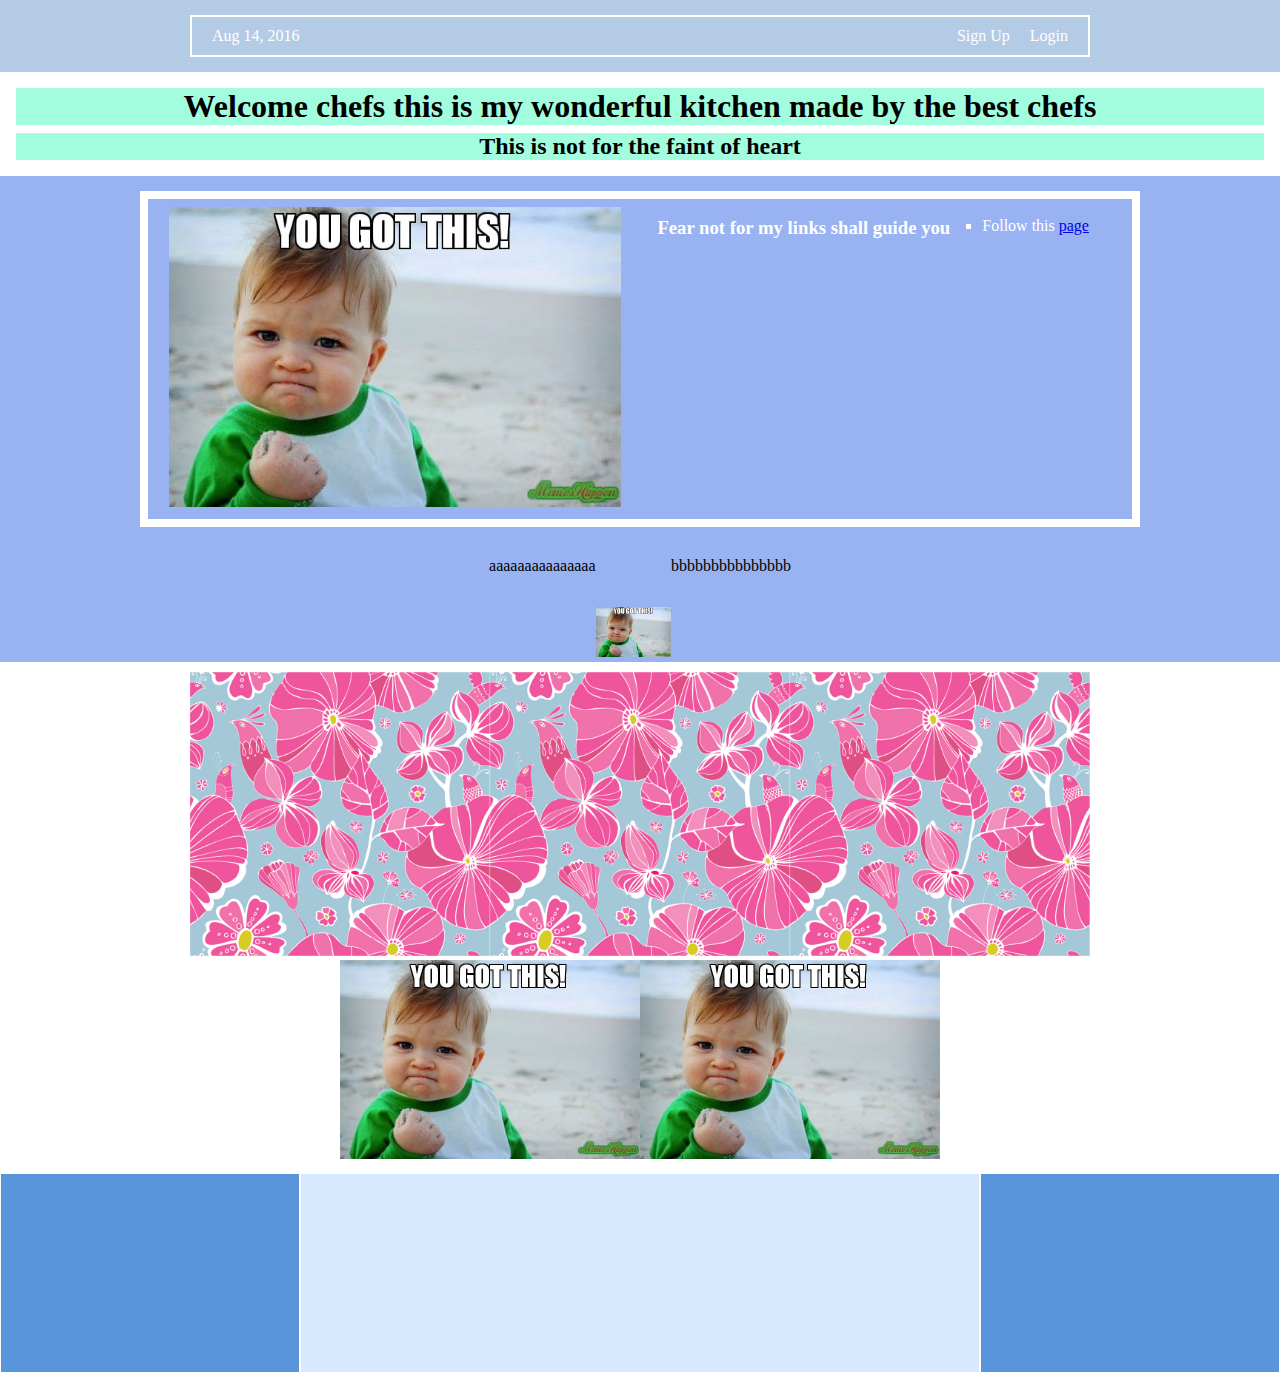
<file: index.html>
<!DOCTYPE html>
<html lang="en">
    <head>
        <meta charset="ETF-8">
        <title>Recipes</title>
        <link rel="stylesheet" href="styles.css">
    </head>
    <body>
        <div class='menu-container'>
            <div class='menu-one'>
                <div class='date'>Aug 14, 2016</div>
                <div class="links-one">
                    <div class='signup'>Sign Up</div>
                    <div class='login'>Login</div>
                </div>
            </div>
          </div>
        <div class="title">
            <div>
                <h1>Welcome chefs this is my wonderful kitchen made by the best chefs</h1>
            </div>
            <div>
                <h2>This is not for the faint of heart</h2>
            </div>
        </div>
        <div class="flex-container">
            <div class="menu">
                <div class="image">
                    <img src="./images/baby.jpg" alt="don't worry" height="300px" width="auto">
                </div>
                <div class="links">
                    <div>
                        <h3>Fear not for my links shall guide you</h3>
                    </div>
                    <div>
                        <ul class="arrow">
                            <li >Follow this <a href="./pages/recipe.html">page</a></li>
                        </ul>
                    </div>
                </div>
            </div>
        </div>
        <div class="flex-container">
            <p class="yap">
aaaaaaaaaaaaaaa
            </p>
            <img class="down" src="./images/baby.jpg" alt="don't worry" height="50px" width="auto">
            <p class="yap">
bbbbbbbbbbbbbbb
            </p>
        </div>
        <div class='photo-grid-container'>
            <div class='photo-grid'>
              <div class='photo-grid-item first-item'>
                <img src='images/baby.jpg' width="300px"/>
              </div>
              <div class='photo-grid-item'>
                <img src='images/flowers.jpg' width="300px"/>
              </div>
              <div class='photo-grid-item'>
                <img src='images/flowers.jpg' width="300px"/>
              </div>
              <div class='photo-grid-item'>
                <img src='images/baby.jpg' width="300px"/>
              </div>
              <div class='photo-grid-item last-item'>
                <img src='images/flowers.jpg' width="300px"/>
              </div>
            </div>
          </div>
          <div class='footer'>
            <div class='footer-item footer-one'></div>
            <div class='footer-item footer-two'></div>
            <div class='footer-item footer-three'></div>
          </div>
    </body>
</html>
</file>
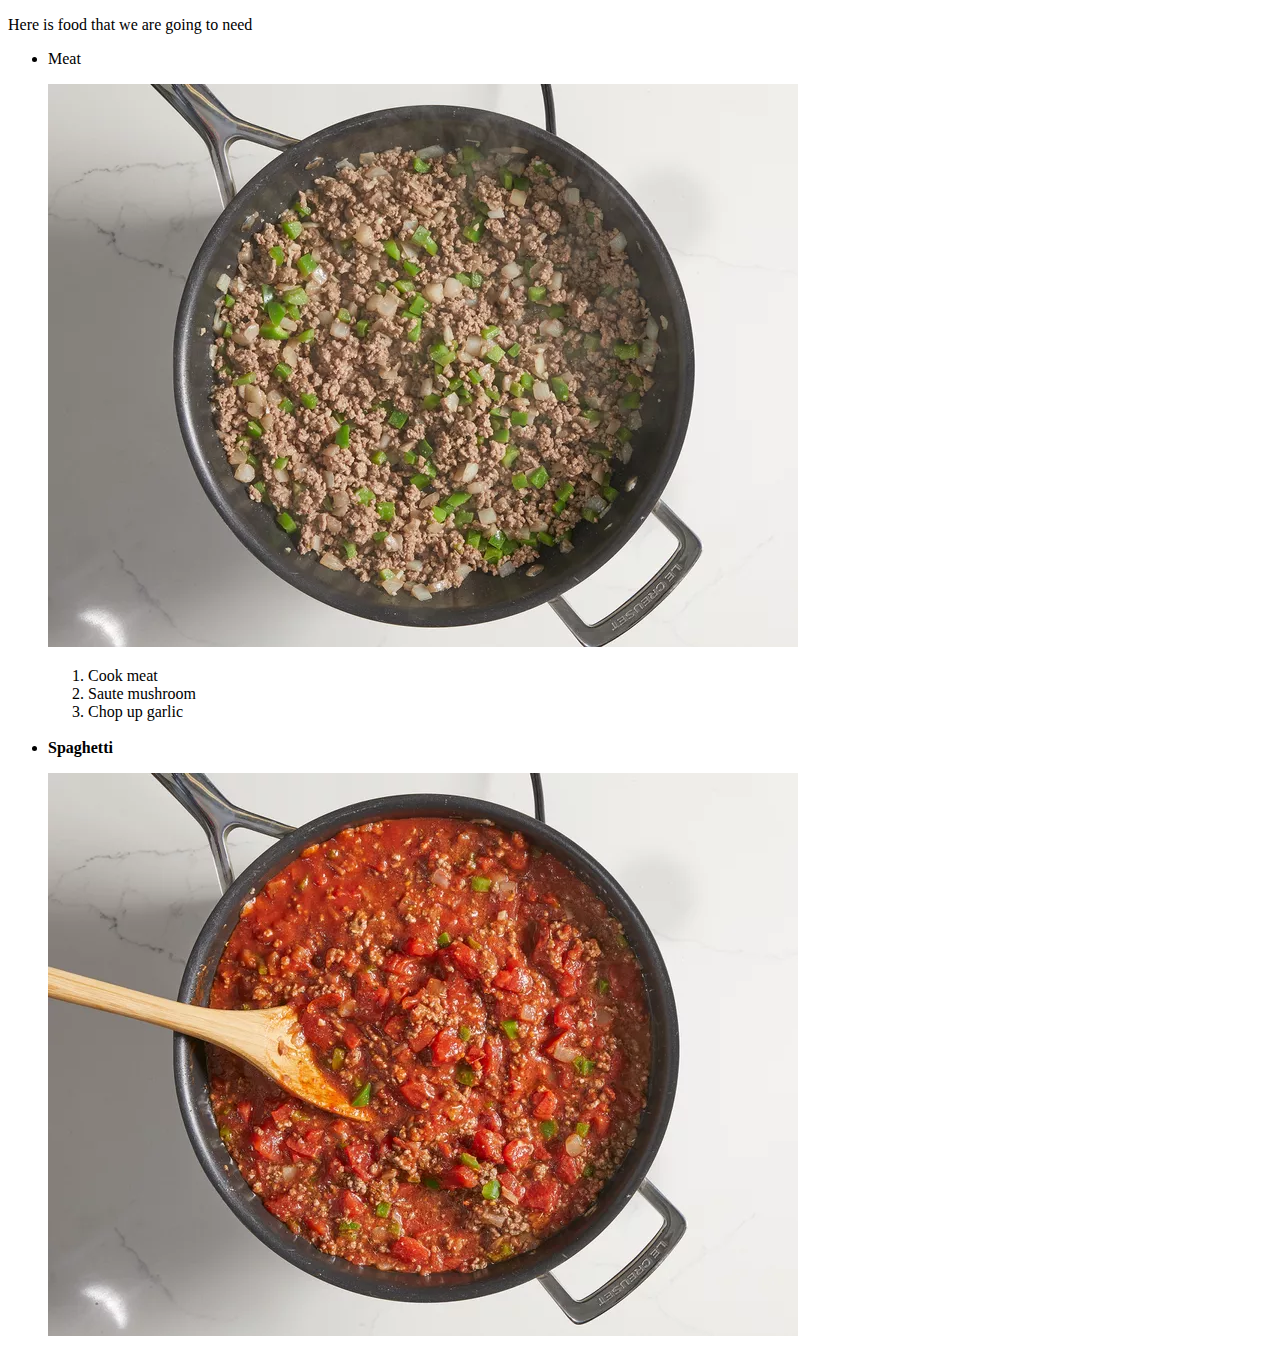
<file: pages/recipe.html>
<!DOCTYPE html>
<html lang="en">
<head>
    <meta charset="UTF-8">
    <meta name="viewport" content="width=device-width, initial-scale=1.0">
    <title>Spaghetti</title>
</head>
<body>
    <p>
        Here is food that we are going to need
        <ul>
            <li>Meat 
                <p>
                <img src="../images/meat.jpg" alt="Meat picture">
                </p>
            </li>
            <ol>
                <li>Cook meat</li>
                <li>Saute mushroom</li>
                <li>Chop up garlic</li>
            </ol>
            <br>
            <li><b>Spaghetti</b>
                <p>
                    <img src="../images/sauce.jpg" alt="sauce">
                </p>
            </li>
        </ul>
    </p>
</body>
</html>
</file>
<file: styles.css>
* {
    margin: 0;
    padding: 0;
    box-sizing: border-box;
    /* outline: solid red; */
}

.menu-container {
    color: #fff;
    background-color: #b4cbe6;  /* Blue */
    padding: 15px 20px;
    display: flex;
    justify-content: center;
  }
  
.menu-one {
    border: 2px solid #fff;  
    padding: 10px 20px;
    width: 900px;
    display: flex;
    justify-content: space-between;
}

/* .signup {
    margin-left: auto;
  } */

.links-one {
    display: flex;
    justify-content: flex-end;
}

.login {
    margin-left: 20px;
}

.title {
    text-align: center;
    padding: 8px;
}

.title div {
    margin: 8px;
    background-color: rgb(162, 253, 223);
}

.flex-container {
    display: flex;
    justify-content: center;
    background-color: rgb(153, 178, 242);
    padding: 5px;
}

.menu {
    display: flex;
    justify-content: space-around;
    color: white;
    margin: 10px;
    padding: 8px;
    border: 8px solid white;
    height: auto;
    width: 1000px;
}

.links {
    display: flex;
    justify-content: flex-end;
}

.links div {
    margin: 10px;
}

.arrow {
    list-style: square;
    margin: 0 12px;
}

.yap {
    margin-top: 10px;
    height: 100px;
    display: flex;
    align-items: stretch;
}

.down {
    align-self: flex-end;
}

.photo-grid-container {
    display: flex;
    justify-content: center;
    margin: 10px;
  }
  
  .photo-grid {
    width: 900px;
    display: flex;
    justify-content: center;
    flex-wrap: wrap;
    /* flex-direction: row-reverse; */
    align-items: center;
  }
  
  .photo-grid-item {
    width: 300px;
  }

  .first-item {
    order: 1;
  }

  .last-item { 
    /* decreasing order default 0 */
    order: -1;
  }

  .footer {
    display: flex;
    justify-content: space-between;
  }
  
  .footer-item {
    border: 1px solid #fff;
    background-color: #D6E9FE;
    height: 200px;
    flex: 1;
  }

  .footer-one,
  .footer-three {
    background-color: #5995DA;
    flex: initial;
    width: 300px;
  }
</file>
